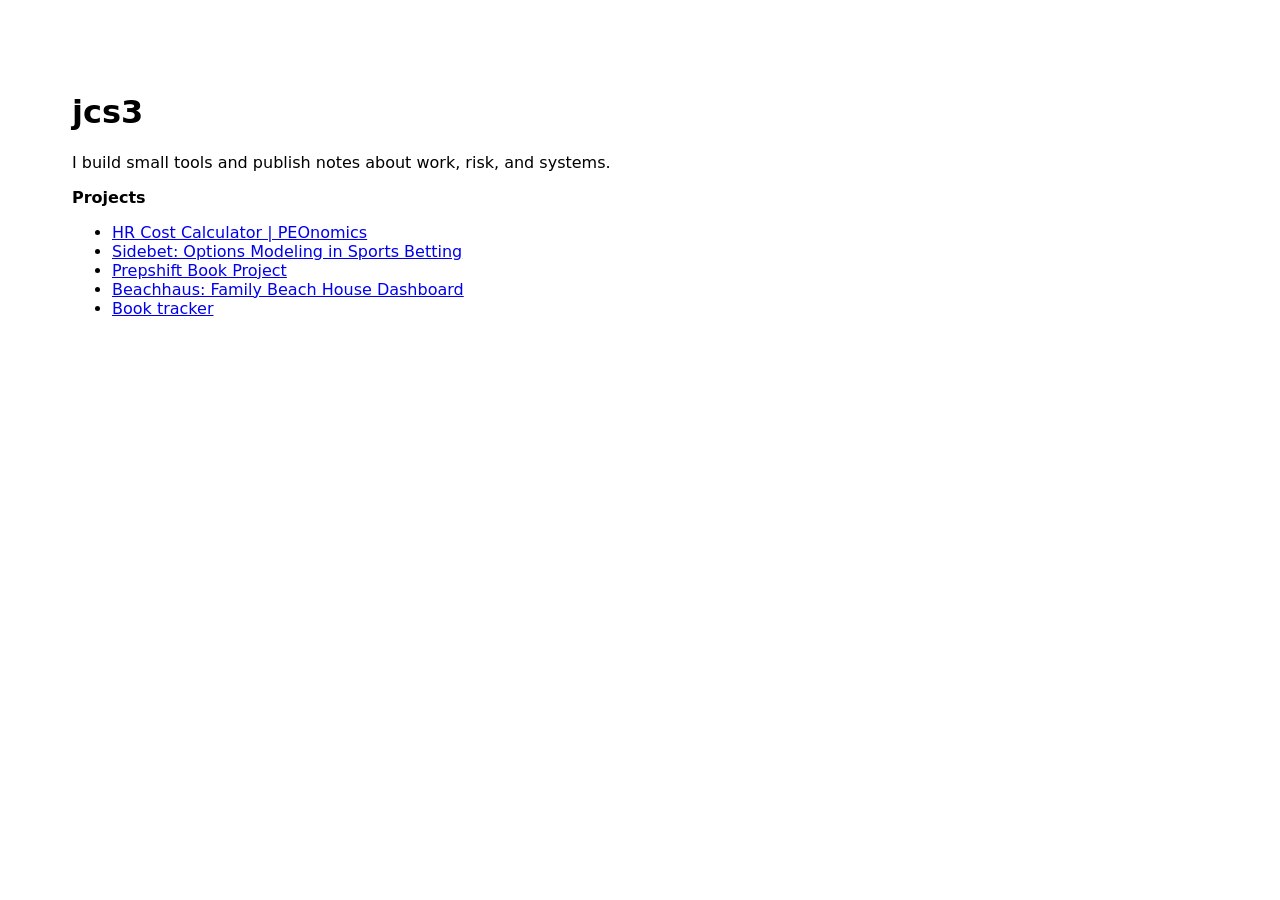
<file: index.html>
<!DOCTYPE html>
<html lang="en">
<head>
  <!-- Google tag (gtag.js) -->
  
<script async src="https://www.googletagmanager.com/gtag/js?id=G-8SV2EYVGVQ"></script>
<script>
  window.dataLayer = window.dataLayer || [];
  function gtag(){dataLayer.push(arguments);}
  gtag('js', new Date());

  gtag('config', 'G-8SV2EYVGVQ');
</script>
  <meta charset="UTF-8" />
  <title>jcs3</title>
  <meta name="viewport" content="width=device-width, initial-scale=1.0">
</head>
<body style="font-family: system-ui; padding: 4rem; max-width: 700px;">

  <h1>jcs3</h1>

  <p>
    I build small tools and publish notes about work, risk, and systems.
  </p>

<p><strong>Projects</strong></p>
<ul>
  <li><a href="https://peonomics.com">HR Cost Calculator | PEOnomics</a></li>
  <li><a href="http://jcs3.com/sidebet/">Sidebet: Options Modeling in Sports Betting</a></li>
  <li><a href="https://jcs3.com/prepshift2/">Prepshift Book Project</a></li>
  <li><a href="https://jcs3.com/Beachhaus/">Beachhaus: Family Beach House Dashboard</a></li>
  <li><a href="https://jcs3.com/Buche/">Book tracker</a></li>
</ul>
</body>
</html>
</file>
